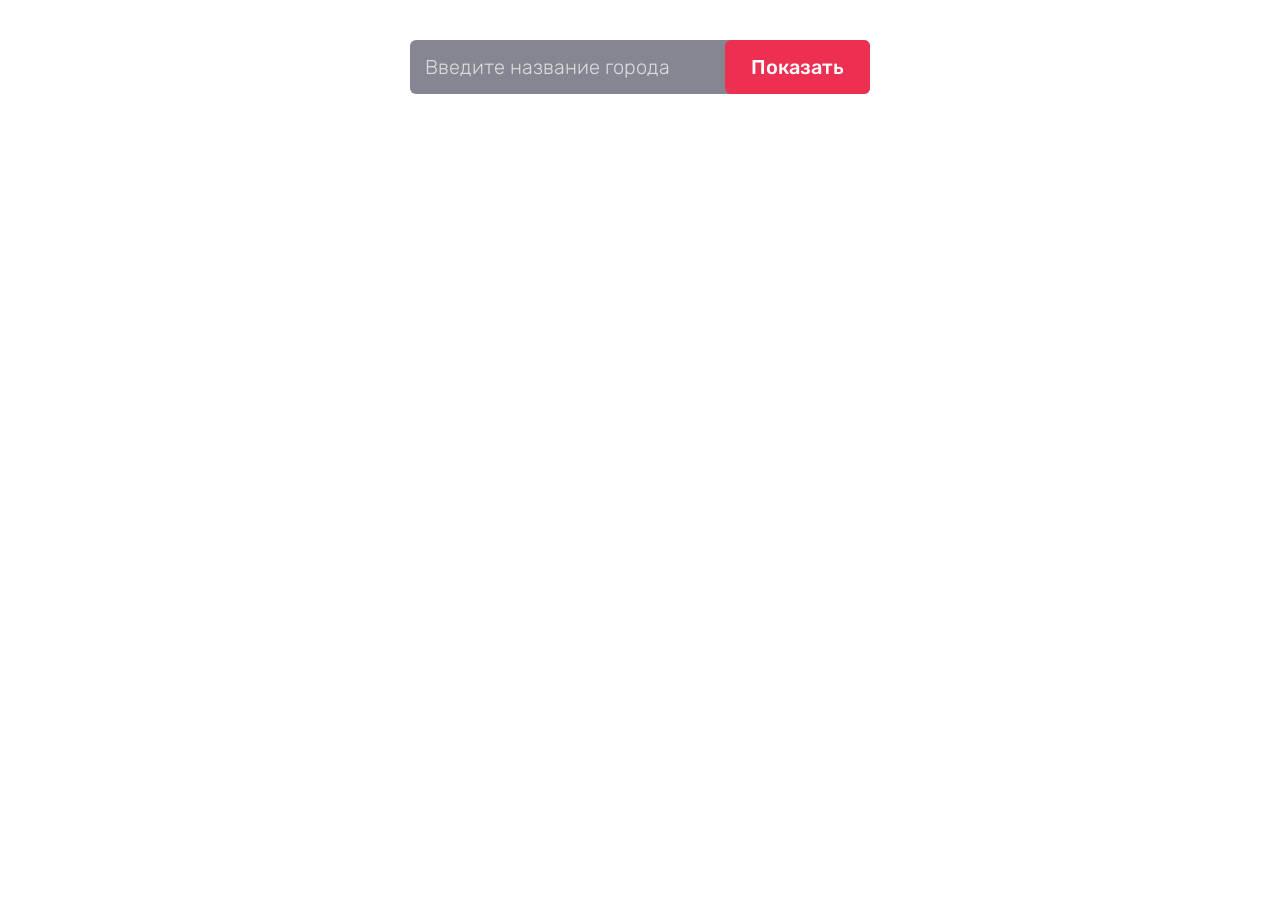
<file: docs/index.html>
<!DOCTYPE html><html lang="ru"><head><meta charset="UTF-8"/><meta http-equiv="X-UA-Compatible" content="IE=edge"/><meta name="viewport" content="width=device-width, initial-scale=1.0"/><title>Погода</title><link rel="stylesheet" href="./css/style.css"/></head><body><header class="header"><form id="form" class="header__form"> <input id="inputCity" class="header__form-input" type="text" placeholder="Введите название города" autocomplete="off"/> <button class="header__form-btn">Показать</button></form></header><main class="main"><section class="cards"></section></main><script src="./js/main.bundle.js"></script></body></html>
</file>
<file: docs/css/style.css>
@import url(https://fonts.googleapis.com/css?family=Rubik:300,400,500,700);*{padding:0;margin:0;border:0}*,::after,::before{box-sizing:border-box}a,a:hover,a:link,a:visited{text-decoration:none}aside,footer,header,legend,main,nav,section{display:block}h1,h2,h3,h4,h5,h6,p{font-size:inherit;font-weight:inherit}ul,ul li{list-style:none}img{vertical-align:top}img,svg{max-width:100%;height:auto}address{font-style:normal}input,select,textarea{background-color:transparent}button,input,select,textarea{font-family:inherit;font-size:inherit;color:inherit}input::-ms-clear{display:none}button,input[type=submit]{display:inline-block;box-shadow:none;background-color:transparent;background:0 0;cursor:pointer}button:active,button:focus,input:active,input:focus{outline:0}button::-moz-focus-inner{padding:0;border:0}label{cursor:pointer}:root{--container-width:1200px;--container-padding:15px;--font-main:"Rubik", sans-serif;--black:#000;--blue:rgba(27, 108, 114, 0.25);--gray:#ddd;--metal:rgba(14, 14, 38, 0.5);--red:#ed3052;--red-light:#f5313b;--cherry:#e5464f;--white:#fff;--header-form-bg:var(--metal);--header-form-text:var(--white);--header-input-ph:var(--gray);--header-input-text:var(--white);--header-btn:var(--red);--header-btn-hover:var(--red-light);--card-bg:var(--white);--card-shadow:var(--blue);--card-city-bg:var(--cherry);--card-city-title:var(--black);--card-city-text:var(--white);--page-bg:#fff;--text-color:#000;--laptop-size:1199px;--tablet-size:959px;--mobile-size:599px}body,html{min-height:100vh}html{scroll-behavior:smooth}body,main{display:flex;flex-direction:column}body{font-family:var(--font-main);color:var(--text-color);background-color:var(--page-bg);font-weight:400;align-items:center}main{justify-content:center;flex-grow:1;width:100%}.none{display:none!important}.visually-hidden{position:absolute;width:1px;height:1px;margin:-1px;border:0;padding:0;white-space:nowrap;clip-path:inset(100%);clip:rect(0 0 0 0);overflow:hidden}.no-scroll{overflow-y:hidden}.container{width:var(--container-width);padding:0 var(--container-padding);margin:0 auto}.container-right{padding-left:calc((100% - var(--container-width))/2 + var(--container-padding))}.container-left{padding-right:calc((100% - var(--container-width))/2 + var(--container-padding))}.cards{display:grid;grid-template-columns:repeat(auto-fit,minmax(320px,1fr));gap:50px;padding:0 15px}.card,.card::after{border-radius:6px;background:var(--card-bg);box-shadow:0 5px 20px 0 var(--card-shadow)}.card{display:flex;flex-direction:column;row-gap:20px;min-width:320px;padding:30px;position:relative;margin:0 auto}.card span{display:inline-block;font-size:12px;line-height:1;font-weight:500;vertical-align:text-top;color:var(--card-city-text);background:var(--card-city-bg);border-radius:6px;padding:3px 5px;margin-left:8px}.card::after{content:"";width:calc(100% - 20px);height:100%;position:absolute;left:10px;bottom:-10px;z-index:-1}.card-city{font-size:28px;font-weight:500;line-height:1.18;color:var(--card-city-title)}.card-weather{display:flex;justify-content:space-between;align-items:center;gap:10px}.card-weather__value{font-size:92px;line-height:1}.card-weather__value sup{font-size:50%}.card-weather__img{width:120px;object-fit:cover;user-select:none}.card-descr{font-size:20px}.header{width:100%;display:flex;flex-direction:column;justify-content:center;align-items:center;padding:40px 15px 50px;margin-bottom:50px}.header__form{display:flex;justify-content:space-between;width:460px;height:54px;background:var(--header-form-bg);border-radius:6px}.header__form-input{font-size:20px;line-height:1.2;font-weight:300;color:var(--header-input-ph);flex-grow:1;padding:15px;transition:color .1s ease-in}.header__form-input::placeholder{font-size:20px;line-height:1.2;font-weight:300;color:var(--header-input-ph)}.header__form-input:focus{color:var(--header-input-text)}.header__form-btn{width:145px;height:54px;border-radius:6px;font-size:20px;line-height:1.2;font-weight:500;color:var(--header-form-text);background:var(--header-btn);cursor:pointer;transition:background .2s ease-in}
</file>
